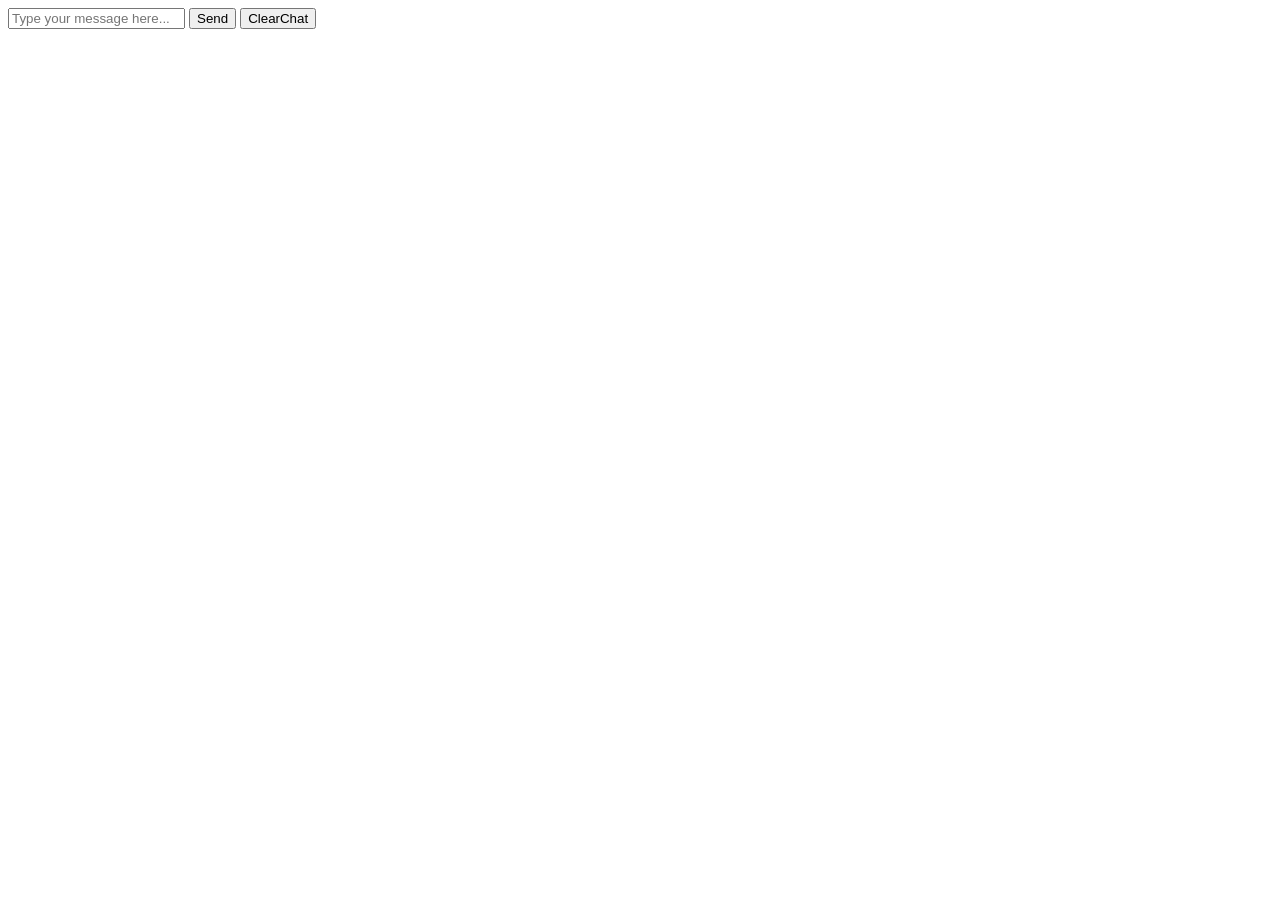
<file: HOME.html>
<!DOCTYPE html>
<html>
<head>
  <title>Simple Chat Box</title>
  <link rel="stylesheet" href="style.css">
</head>
<body>

  <div id="chatbox"></div>

  <input type="text" id="userInput" placeholder="Type your message here...">
  <button onclick="sendMessage()">Send</button>

  <script src="java.js"></script>
  <button onclick="clearChat()">ClearChat</button>
  
</body>
</html>
</file>
<file: style.css>
#header{
    background-image:url("Images/image0.webp");
    height: 150px;
    text-align:center;
    font-size: 40px;
    margin-bottom:100px;

}
a{
    text-decoration: none;
    color: whitesmoke;
}
.websitename{
   margin-top: 100px;
   height: 100vh;
   background-repeat: no-repeat;
   background-size: cover;
   margin-bottom:300px;
   
}
.overlaytext{
    text-align: center; 
    position: absolute;
    top: 100%; 
    left: 50%; 
    transform: translate(-50%, -50%); 
    color:whitesmoke;
    width: 80%;
    font-size: xx-large;
    font-style: italic;
     
}
.footer{
    margin-top: 30px;
    background-image: url("Images/image3.jpg");
    height:350px;
}
.footersettings{
    color: white;
    text-align: center;

}
.fa-regular{
    margin-top: 100px;
    font-size:50px;
}
.redirection a{
    color:black
}
.icons{
    font-size:40px;
}
.alignment{
    padding-left: 80px;
    text-align: justify;
    color: azure;
    font-size: medium;
}
.centered{
    text-align: center;
     color: aliceblue;
}
.shopping{
   margin-top: 100px;
   background-image: url("Images/image2.jpg");
   height: 100vh;
   background-repeat: no-repeat;
   background-size: cover;
   margin-bottom:50px;
}
.overlaying{
   text-align: center;
   color:black;
   font-size:30px;
   font-style: italic;
   padding-top: 300px;
}
a h1{
    color: black;
    background-color:grey;
    border-radius:10px;
    display:inline-block;
}
.product1{
    border: 8px solid black;
    box-shadow:4px 4px 40px rgb(204, 104, 4) inset;
    width:30%;
    height:30%;
    padding-left: 30px;
    margin-right:30px;
    padding-top: 50px;
}
.align1{
    padding-left:100px;
    display: inline-block;
}
.product2{
    border: 8px solid black;
    box-shadow:4px 4px 40px rgb(204, 104, 4) inset;
    width:30%;
    height:30%;
    padding-left: 30px;
    padding-top: 50px;
    margin-right:30px;
}
.align2{
    padding-left:100px;
    display: inline-block;
}
.product3{
    border: 8px solid black;
    box-shadow:4px 4px 40px rgb(204, 104, 4) inset;
    width:30%;
    height:30%;
    padding-left: 30px;
    padding-top: 50px;
    margin-right:30px;
}
.align3{
    padding-left:100px;
    display: inline-block;
}
.product4{
    border: 8px solid black;
    box-shadow:4px 4px 40px rgb(204, 104, 4) inset;
    width:30%;
    height:30%;
    padding-left: 30px;
    margin-right:30px;
    padding-top: 50px;
}
.align4{
    padding-left:100px;
    display: inline-block;
}
.product5{
    border: 8px solid black;
    box-shadow:4px 4px 40px rgb(204, 104, 4) inset;
    width:30%;
    height:30%;
    padding-left: 30px;
    padding-top: 50px;
    margin-right:30px;
}
.align5{
    padding-left:100px;
    display: inline-block;
}
.flexbox{
    display: flex;
}
.contactus{
    border: 8px solid black;
    background-image: url("Images/image9.webp");
    margin-top: 100px;
    margin-bottom: 100px;
    width:1000px;
    height:300px;
}
.icons1{
    font-size:30px;
}
.centered1{
    font-size:24px;
    color: whitesmoke;
}
.alignment1{
    font-size:18px;
    color:white;
}
.contactus {
    margin-top:200px;
    width: 800px; 
    border: 2px solid black;
    margin: 0 auto; /* Centers horizontally */
}
.alternative{
    border: 50px solid white;
}
</file>
